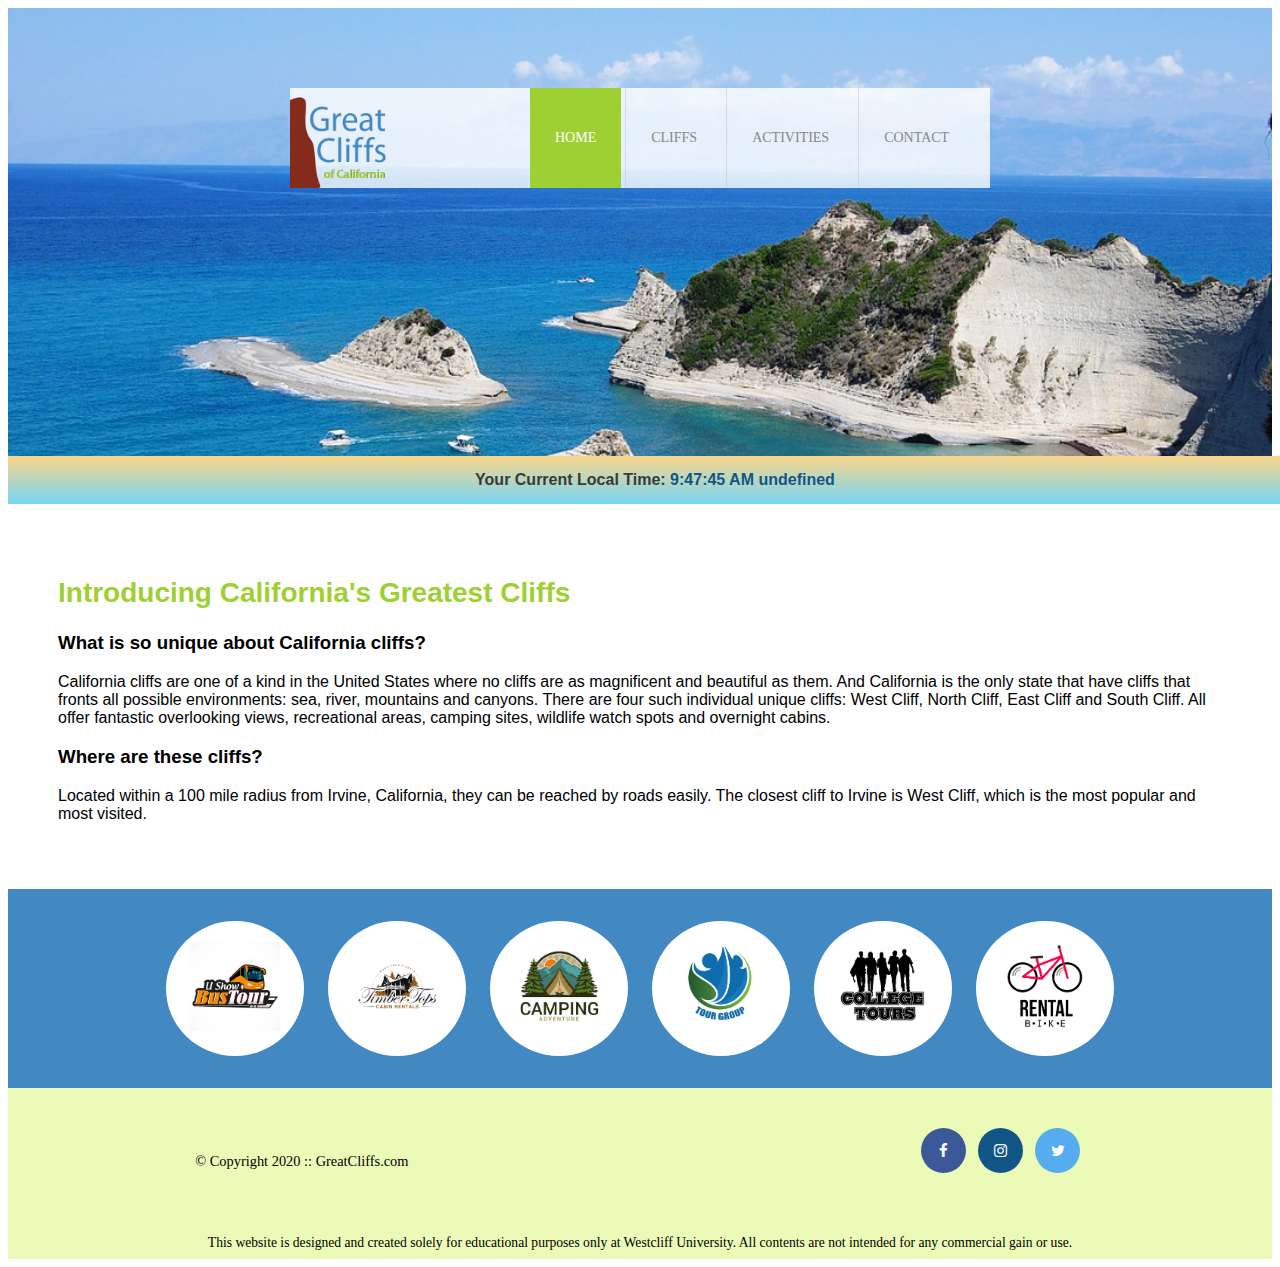
<file: index.html>
<!DOCTYPE html>
<html>
     <!--Sarting the hmtl-->
     <head>
         <!--The title of the page-->
        <title>
            Westcliff website!
        </title>
    <meta charset="utf-8">

    <!-- Font Awesome -->
    <link rel="stylesheet" href="https://cdnjs.cloudflare.com/ajax/libs/font-awesome/4.7.0/css/font-awesome.min.css">
    <link rel="stylesheet" href="style.css">

    </head><!--Update 1.2-->
        <body id="home">
        <div id="container"> <!--Starting Container-->
            <header>
                    <div class="main-header">
                        <div class="logo"> 
                            <img src="images/logo.png" alt="Great Cliffs Logo" widht="125">
                        </div>
                            
            <nav class="main-menu">
                <ul>
                    <li class="active"><a href="index.html">Home</a></li>
                    <li><a href="cliffs.html">Cliffs</a></li>
                    <li><a href="activities.html">Activities</a></li>
                    <li><a href="contact.html">Contact</a><a></li>
                </ul>
            </nav>
        </div>
        </header>
        <section id="timeofday">
            <span>Your Current Local Time: </span>
            <span id="clock">

            </span>
        </section>
    </head>
        <main> <!--Starting the posts-->
            <h2>Introducing California's Greatest Cliffs</h2>
            <h3>What is so unique about California cliffs?</h3>
            <p>California cliffs are one of a kind in the United States where no cliffs are as magnificent and beautiful as them. And California is the only state that have cliffs that fronts all possible environments: sea, river, mountains and canyons. There are four such individual unique cliffs: West Cliff, North Cliff, East Cliff and South Cliff. All offer fantastic overlooking views, recreational areas, camping sites, wildlife watch spots and overnight cabins.</p>
            <h3>Where are these cliffs?</h3>
            <p>Located within a 100 mile radius from Irvine, California, they can be reached by roads easily. The closest cliff to Irvine is West Cliff, which is the most popular and most visited.</p>
        </main>
        <section>
            <ul id="partners">
                <!--<li class="partner"><img src="images/partners/partner-bustour.png" alt="Partner Bus Tours"></li>
                <li class="partner"><img src="images/partners/partner-cabinrental.png" alt="Cabin Rental"></li>
                <li class="partner"><img src="images/partners/partner-campingadv.png" alt="Partner Camping Adventure"></li>
                <li class="partner"><img src="images/partners/partner-collegetours.png" alt="Partner College Tours"></li>
                <li class="partner"><img src="images/partners/partner-rentalbike.png" alt="Partner Bike Rentals"></li>
                <li class="partner"><img src="images/partners/partner-tourgroup.png" alt="Partner Tour Groups"></li>-->
            </ul>
        </section>
        <footer>
            <div id="nondisclaimer">
                <div class="copy">
                    <p>&copy; Copyright 2020 :: GreatCliffs.com</p>
                </div>
                <div class="social">
                    <a href="#" class="fa fa-facebook"></a>
                    <a href="#" class="fa fa-instagram"></a>
                    <a href="#" class="fa fa-twitter"></a>
                </div>
            </div>
            <div id="disclaimer">
                <p>This website is designed and created solely for educational purposes only at Westcliff University. All contents are not intended for any commercial gain or use.</p>
            </div>
        </footer>
        </div> <!--End of the container-->  
        
        <!--JavaScript Clock Code-->
        <script src="js/digclock.js"></script>

        <!--JavaScript Partners Code-->
        <script src="js/site_scripts.js"></script>
    </body>
</html>
</file>
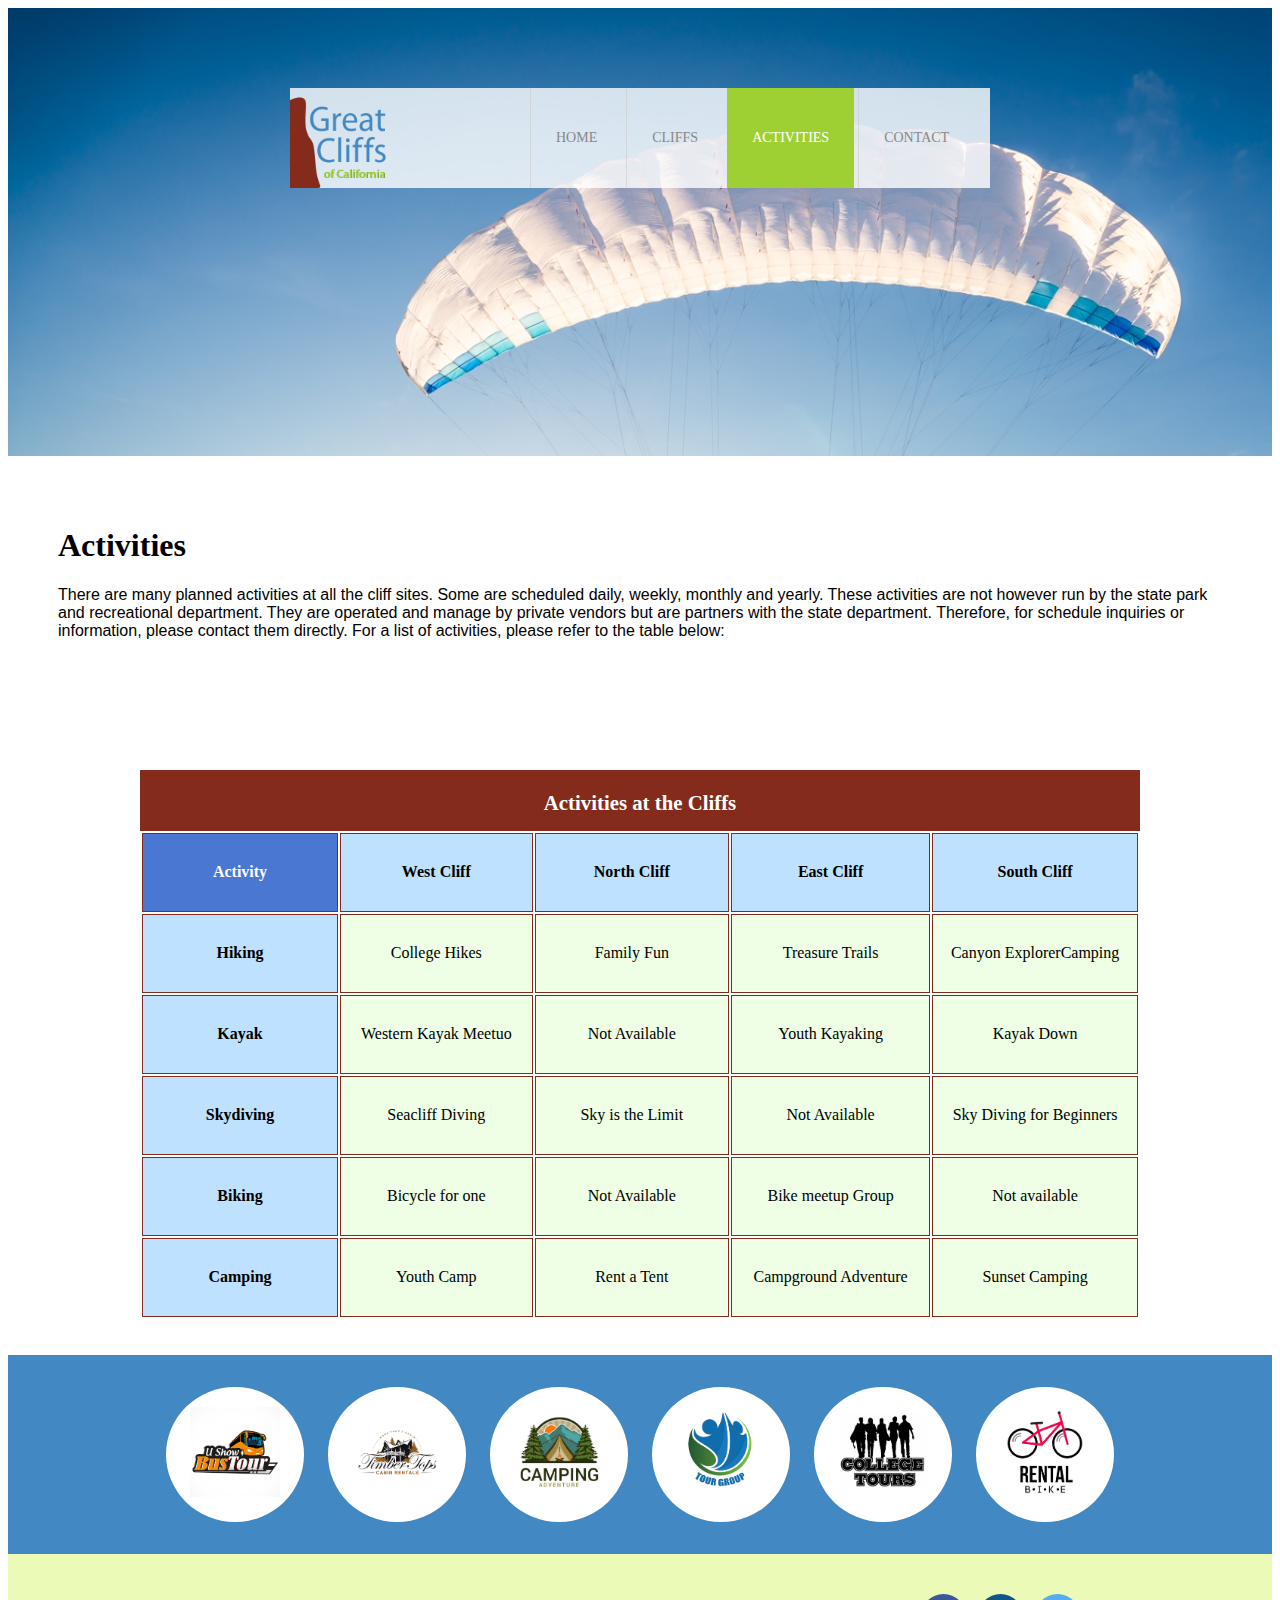
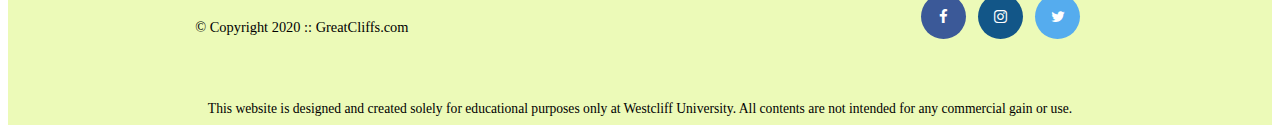
<file: activities.html>
<!DOCTYPE html>
<html>
     <!--Sarting the hmtl-->
     <head>
         <!--The title of the page-->
        <title>
            Westcliff Activities!
        </title>
    <meta charset="utf-8">
    <link rel="stylesheet" href="https://cdnjs.cloudflare.com/ajax/libs/font-awesome/4.7.0/css/font-awesome.min.css">
    <link rel="stylesheet" href="style.css">
    </head><!--Update 1.2-->
    <body id="activities">
        <div id="container"> <!--Starting Container-->
            <header>
                <!--<img src="images/cliff_ocean.jpg" alt="Ocean View Cliff" width="1280" height="564">-->
                    <div class="main-header">
                        <div class="logo"> 
                            <img src="images/logo.png" alt="Great Cliffs Logo" widht="125">
                        </div>

            <nav class="main-menu">
                <ul>
                    <li><a href="index.html">Home</a></li>
                    <li><a href="cliffs.html">Cliffs</a></li>
                    <li class="active"><a href="activities.html">Activities</a></li>
                    <li><a href="contact.html">Contact</a><a></li>
                </ul>
            </nav>
        </div>
    </header>
        <main> <!--Starting the posts-->
        <h1>Activities</h1>
        <!--First Paragraph-->
        <p>There are many planned activities at all the cliff sites. Some are scheduled daily, weekly, monthly and yearly. These activities are not however run by the state park and recreational department. They are operated and manage by private vendors but are partners with the state department. Therefore, for schedule inquiries or information, please contact them directly. For a list of activities, please refer to the table below:</p>
        <!--Table goes here-->   
        </main>
        <table>
            <caption>Activities at the Cliffs</caption>
            <thead>
                <th>Activity</th>
                <th>West Cliff</th>
                <th>North Cliff</th>
                <th>East Cliff</th>
                <th>South Cliff</th>
            </thead>
            <tbody>
                <tr>
                    <td>Hiking</td>
                    <td>College Hikes</td>
                    <td>Family Fun</td>
                    <td>Treasure Trails</td>
                    <td>Canyon ExplorerCamping</td>
                </tr>
                <tr>
                    <td>Kayak</td>
                    <td>Western Kayak Meetuo</td>
                    <td>Not Available</td>
                    <td>Youth Kayaking</td>
                    <td>Kayak Down</td>
               </tr>
               <tr>
                   <td>Skydiving</td>
                   <td>Seacliff Diving</td>
                   <td>Sky is the Limit</td>
                   <td>Not Available</td>
                   <td>Sky Diving for Beginners</td>
               </tr>
               <tr>
                   <td>Biking</td>
                   <td>Bicycle for one</td>
                   <td>Not Available</td>
                   <td>Bike meetup Group</td>
                   <td>Not available</td>
               </tr>
               <tr>
                   <td>Camping</td>
                   <td>Youth Camp</td>
                   <td>Rent a Tent</td>
                   <td>Campground Adventure</td>
                   <td>Sunset Camping</td>
               </tr>
            </tbody>

        </table><br><br>

        <section>
            <ul id="partners"></ul>
        </section>
        <footer>
            <div id="nondisclaimer">
                <div class="copy">
                    <p>&copy; Copyright 2020 :: GreatCliffs.com</p>
                </div>
                <div class="social">
                        <a href="#" class="fa fa-facebook"></a>
                        <a href="#" class="fa fa-instagram"></a>
                        <a href="#" class="fa fa-twitter"></a>
                </div>
            </div>
            <div id="disclaimer">
                <p>This website is designed and created solely for educational purposes only at Westcliff University. All contents are not intended for any commercial gain or use.</p>
            </div>
        </footer>
        </div> <!--End of the container-->  

        <!--Partners Script-->
        <script src="js/site_scripts.js"></script>

    </body>
</html>
</file>
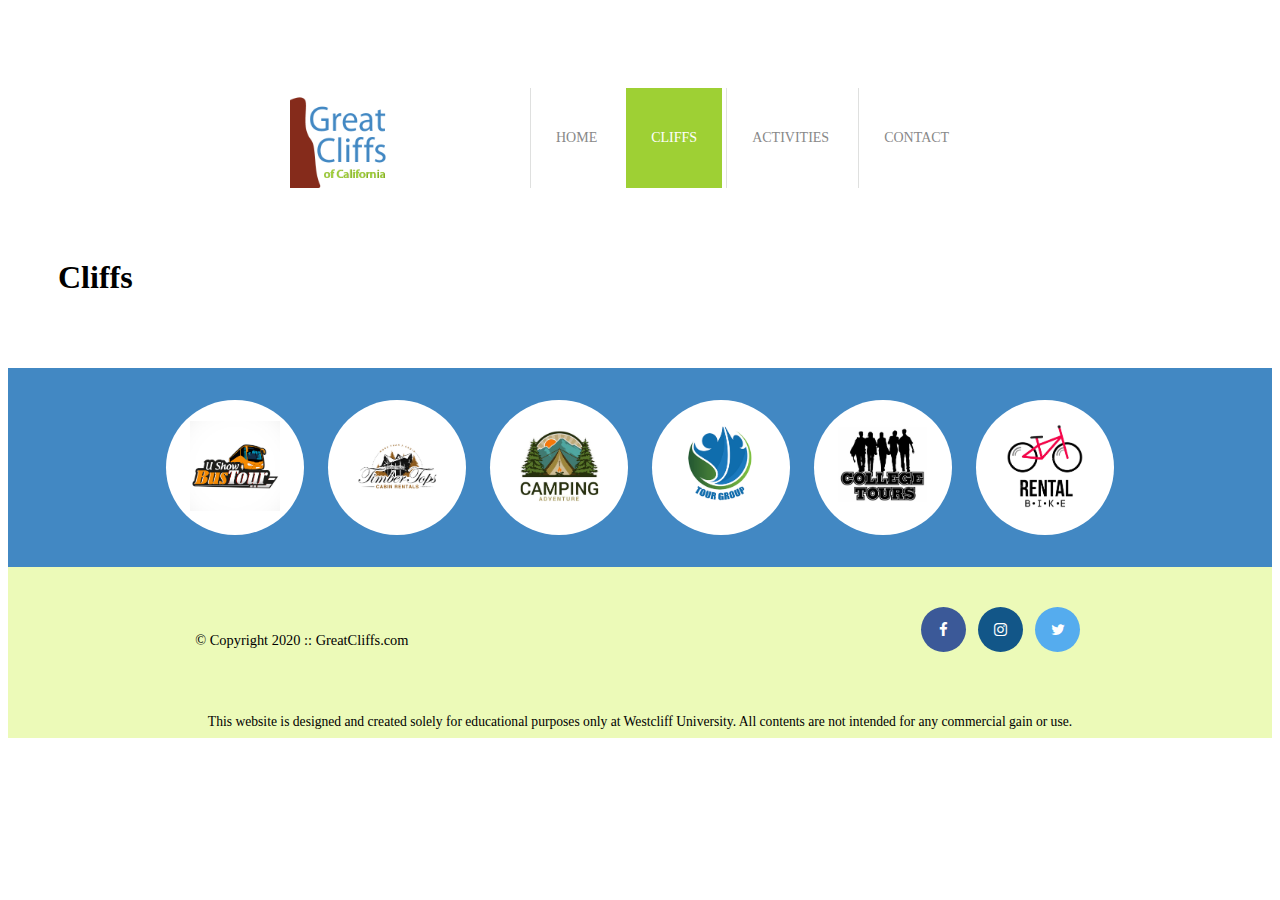
<file: cliffs.html>
<!DOCTYPE html>
<html>
     <!--Sarting the hmtl-->
     <head>
         <!--The title of the page-->
        <title>
            Westcliff Activities!
        </title>
    <meta charset="utf-8">
    <link rel="stylesheet" href="https://cdnjs.cloudflare.com/ajax/libs/font-awesome/4.7.0/css/font-awesome.min.css">
    <link rel="stylesheet" href="style.css">
    </head><!--Update 1.2-->
    <body id="cliffs">
        <div id="container"> <!--Starting Container-->
            <header>
                <!--<img src="images/cliff_ocean.jpg" alt="Ocean View Cliff" width="1280" height="564">-->
                    <div class="main-header">
                        <div class="logo"> 
                            <img src="images/logo.png" alt="Great Cliffs Logo" widht="125">
                        </div>

            <nav class="main-menu">
                <ul>
                    <li><a href="index.html">Home</a></li>
                    <li class="active"><a href="cliffs.html">Cliffs</a></li>
                    <li><a href="activities.html">Activities</a></li>
                    <li><a href="contact.html">Contact</a><a></li>
                </ul>
            </nav>
        </div>
        <main> <!--Starting the posts-->
        <h1>Cliffs</h1>
        <!--First Paragraph-->
        <p></p>

        
        </main>

        <section>
            <ul id="partners"></ul>
        </section>
        <footer>
            <div id="nondisclaimer">
                <div class="copy">
                    <p>&copy; Copyright 2020 :: GreatCliffs.com</p>
                </div>
                <div class="social">
                    <a href="#" class="fa fa-facebook"></a>
                    <a href="#" class="fa fa-instagram"></a>
                    <a href="#" class="fa fa-twitter"></a>
                </div>
            </div>
            <div id="disclaimer">
                <p>This website is designed and created solely for educational purposes only at Westcliff University. All contents are not intended for any commercial gain or use.</p>
            </div>
        </footer>
        </div> <!--End of the container-->  

          <!--Partners Script-->
          <script src="js/site_scripts.js"></script>
    </body>
</html>
</file>
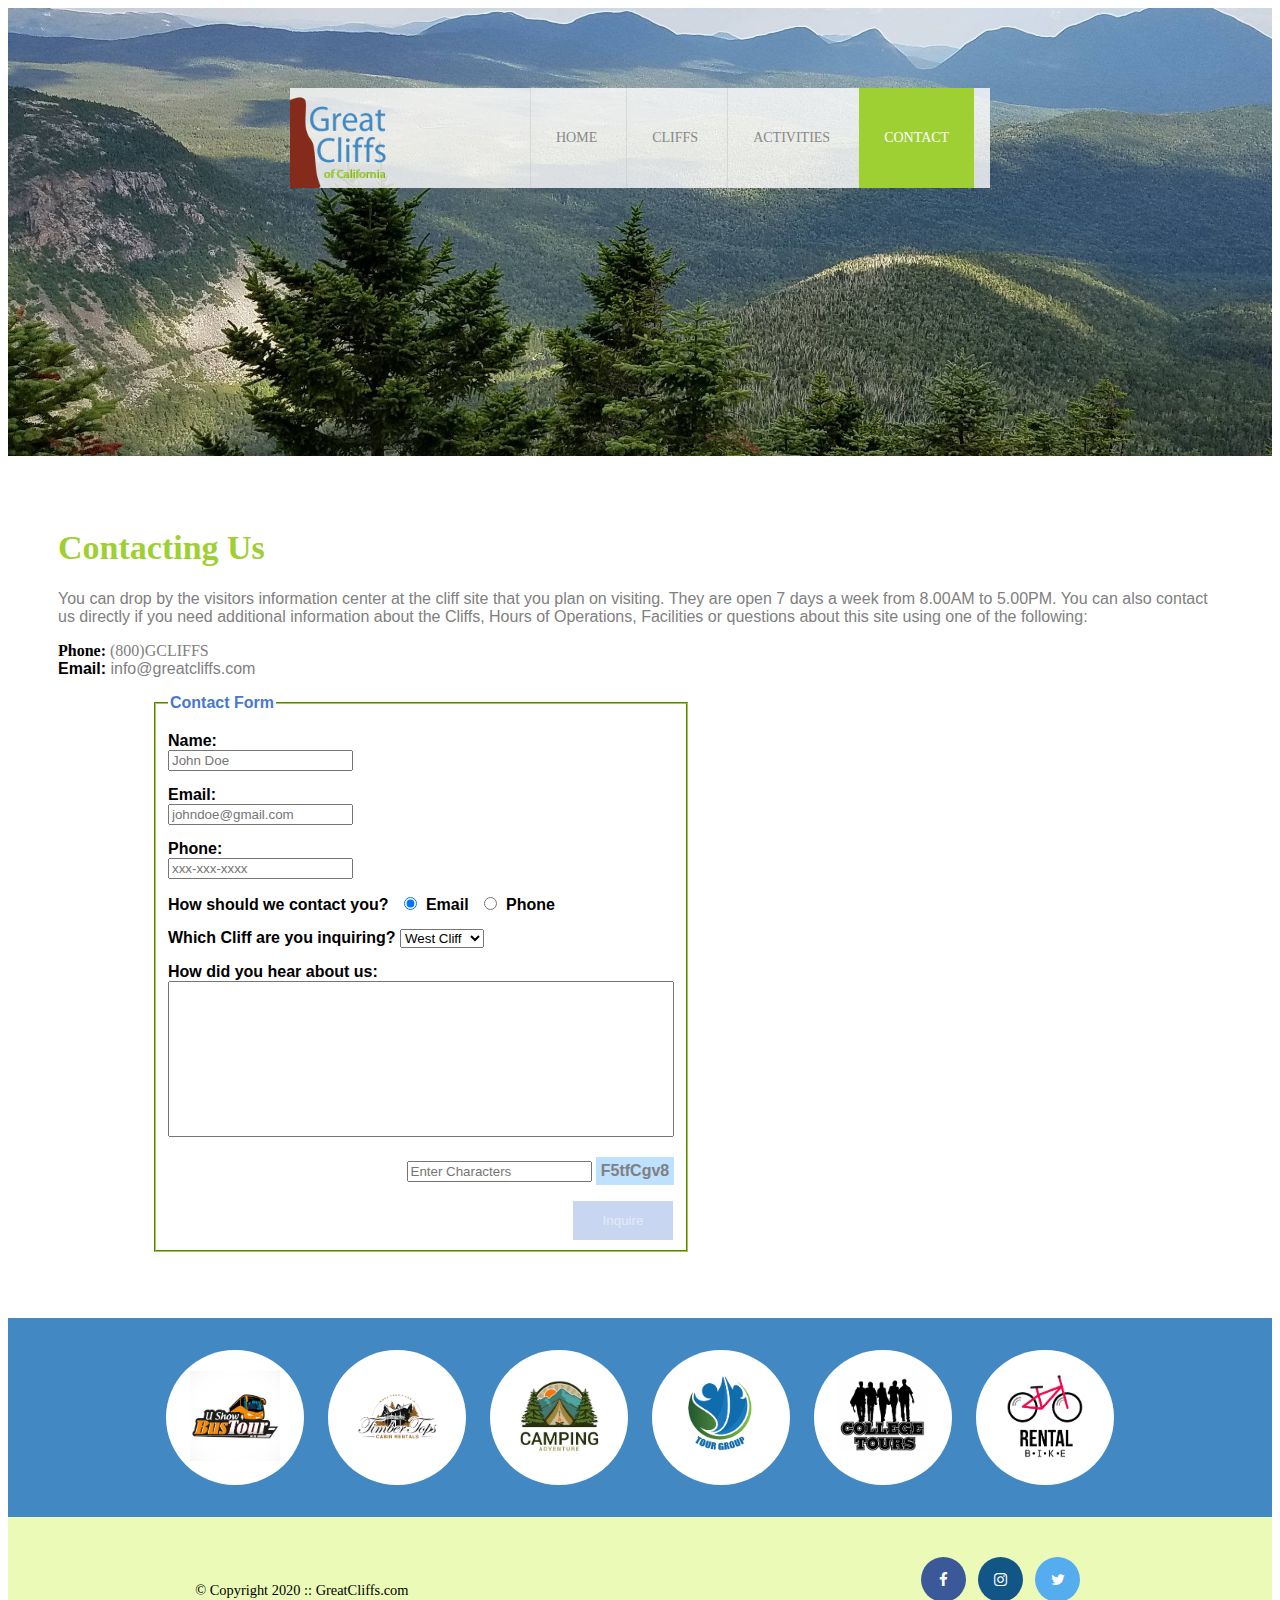
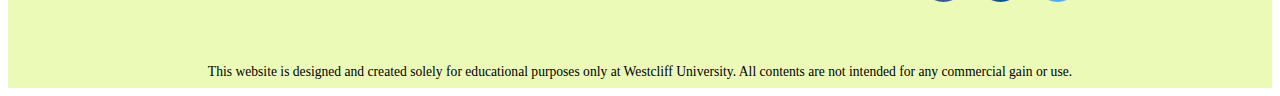
<file: contact.html>
<!DOCTYPE html>
<html>
     <!--Sarting the hmtl-->
     <head>
         <!--The title of the page-->
        <title>Contact!</title>
    <meta charset="utf-8">
    <link rel="stylesheet" href="https://cdnjs.cloudflare.com/ajax/libs/font-awesome/4.7.0/css/font-awesome.min.css">
    <link rel="stylesheet" href="style.css">
    </head><!--Update 1.2-->
    <body id="contact" onLoad="disableButton(true)">
        <div id="container"> <!--Starting Container-->
            <header>
                    <div class="main-header">
                        <div class="logo"> 
                            <img src="images/logo.png" alt="Great Cliffs Logo" widht="125">
                        </div>

            <nav class="main-menu">
                <ul>
                    <li><a href="index.html">Home</a></li>
                    <li><a href="cliffs.html">Cliffs</a></li>
                    <li><a href="activities.html">Activities</a></li>
                    <li class="active"><a href="contact.html">Contact</a><a></li>
                </ul>
            </nav>
        </div>
        </header>
        </div>
        <main> <!--Starting the posts-->
        <h1>Contacting Us</h1>
<p>
You can drop by the visitors information center at the cliff site that you plan on visiting. They are open
7 days a week from 8.00AM to 5.00PM. You can also contact us directly if you need additional information about 
the Cliffs, Hours of Operations, Facilities or questions about this site using one of the following:
</p>
    
<div class="contactinfo">
    <div class="phone">
        <span>Phone:</span>
        <span>(800)GCLIFFS</span>
    </div>
    <div class="email">
        <span>Email:</span>
        <span>info@greatcliffs.com<br></span>
    </div>
</div>

<form action="/contact" method="post">  
<fieldset>  
    <legend>Contact Form</legend>
    <div class="textbox">
        <label>Name:</label> 
        <input type="text" name="name" placeholder="John Doe">  
        <label>Email:</label>  
        <input type="email" name="email" placeholder="johndoe@gmail.com"> 
        <label>Phone:</label>
        <input type="text" name="phone" placeholder="xxx-xxx-xxxx"> 
    </div>
    
    <div class="radios">
        <label>How should we contact you?
        <input type="radio" name="contact" value="email" checked>Email 
        <input type="radio" name="contact" value="phone">Phone</label>
    </div>

    <div class="selectmenu">
        <label>Which Cliff are you inquiring?
        <select>
            <option>West Cliff</option>
            <option>North Cliff</option>
            <option>East Cliff</option>
            <option>South Cliff</option>
        </select></label>  
    </div>
    
    <div class="commentbox">
        <label>How did you hear about us:</label>  
        <textarea></textarea>
    </div>
    <!--Random Codes-->
    <div class="randomcode">
        <input id="codeentered" type="text" name="randomcode" placeholder="Enter Characters">
        <p id="codes"></p>
    </div>

    <div class="button">
        <input id="submit" type="submit" value="Inquire">
    </div> 
</fieldset>  
</form>
        </main>
        <section>
            <ul id="partners"></ul>

        </section>
        <footer>
            <div id="nondisclaimer">
                <div class="copy">
                    <p>&copy; Copyright 2020 :: GreatCliffs.com</p>
                </div>
                <div class="social">
                    <a href="#" class="fa fa-facebook"></a>
                    <a href="#" class="fa fa-instagram"></a>
                    <a href="#" class="fa fa-twitter"></a>
                </div>
            </div>
            <div id="disclaimer">
                <p>This website is designed and created solely for educational purposes only at Westcliff University. All contents are not intended for any commercial gain or use.</p>
            </div>
        </footer>
        </div> <!--End of the container-->  
    
      <!--Partners Script-->
      <script src="js/site_scripts.js"></script>
      <script src="js/randomcodes.js"></script>
    </body>
</html>
</file>
<file: style.css>
/* Header */
        header {
            width: 100%;
            min-height: 400px;
            padding-top: 3em;
        }
        #home header {
            background: no-repeat lightgray url(images/cliff_ocean.jpg);
            background-size: 1500px;
        }
        #activities header {
            background: no-repeat lightgray url(images/runfly.jpg);
            background-size: 1500px;
        }
        #contact header {
            background: no-repeat lightgray url(images/cliff_rock.jpg);
            background-size: 1500px;
        }
        .main-header {
            background-color: rgb(255, 255, 255, 0.8);
            width: 700px;
            margin: 2em auto 0 auto;
            min-height: 100px;
            height: 100px; 
        }
        .main-header .logo img {
            width: 100px;
            height: 100px;
            margin: 0 2em 0 0;
            float: left;
        }
        /* Navigation*/
        .main-menu {
            margin-left: 200px;
            font-weight: 400;
        }
        .main-menu ul li {
            list-style-type: none;
            display: inline-block;
            /*float: left;*/
            padding-left: 25px;
            padding-right: 25px;
            border-left: 1px solid rgba(202, 204, 202, 0.6);
            line-height: 100px;
            text-transform: uppercase;
            font-size: 14px;
        }
        .main-menu ul li a {
            text-decoration: none;
            color: #888;
        }
        .main-menu ul li a:hover {
            color: #9ed034;
        }
        .main-menu ul li.active {
            background: #9ed034;
            border: none;
        }
        .main-menu ul li.active a {
            color: #fff;
        }
        /*Clock*/
        #timeofday {
            text-align: center;
            font-family: Arial, Helvetica, sans-serif;
            font-weight: bold;
            background: linear-gradient(180deg, rgba(251,215,139,1) 0%, rgba(118,213,245,1) 100%);
            margin: auto;
            padding: 15px;

        }
        #timeofday span {
            color: #3a3a3a;
        }
        #timeofday #clock {
            color: #125688;
        }
        /* Main */
        main {
            padding: 50px;
        }
        main h2 {
            font-family: Arial, Helvetica, sans-serif;
            color: #9ed034;
            font-weight: bolder;
            font-size: 28px;
        }
        main h3 {
            font-family: Arial, Helvetica, sans-serif;
        }
        main p {
            font-family: Arial, Helvetica, sans-serif;
        }
        /*Partners*/
        section {
            width: 100%;
            background-color: #4288c3;
        }
        section #partners {
            width: 1200px;
            padding: 2em 0 2em 0;
            margin: 0 auto;
            text-align: center;
        }
        section #partners .partner {
            display: inline-block;
            margin: 0 0.75em;
            padding: 1.3em 1.5em;
            background-color: #fff;
            border-radius: 50%;
        }
        section #partners .partner img {
            width: 90px;
            height: 90px;
        }
        footer {
            width: 100%;
            height: 155px;
            padding-bottom: 1em;
            background-color: #ecfab8;
        }
        footer #nondisclaimer .copy {
            padding: 3.5em 3.5em 3.5em 13em;
            float: left;
            font-size: 0.9em;
        }
        footer #nondisclaimer .social{
            padding: 2.5em;
            margin-right: 9.25em;
            float: right;
        }
        footer #disclaimer {
            clear: both;
        }
        footer #disclaimer p {
            font-size: 0.85em;
            text-align: center;
        }
        footer #nondisclaimer .social .fa {
            padding: 15px;
            font-size: 15px;
            width: 15px;
            text-align: center;
            text-decoration: none;
            margin: 0 4px;
            border-radius: 50%;
        }
        footer #nondisclaimer .social .fa:hover {
            opacity: 0.7;
        }
        footer #nondisclaimer .social .fa-facebook {
            background: #3b5998;
            color: white;
        }
        footer #nondisclaimer .social .fa-twitter {
            background: #55acee;
            color: white;
        }
        footer #nondisclaimer .social .fa-instagram {
            background: #125688;
            color: white;
        }

        /*Activities*/
        table {
            width: 1000px;
            margin: 4em auto 0 auto;
        }
        caption {
            background: #852b1b;
            height: 40px;
            color: #fff;
            font-size: 1.3em;
            font-weight: bold;
            padding-top: 1em;
        }
        thead {
            background: #bde1ff;
        }
        tbody {
            background: #eeffe6;
            text-align: center;
        }
        th, td {
            width: 225px;
            height: 75px;
            vertical-align: middle;
            border: solid 1px #852b1b;
        }
        th:first-child {
            width: 125px;
            height: 50px;
            background: #4977d1;
            color: #fff;
        }
        td:first-child {
            font-weight: bold;
            background: #bde1ff;
        }

        /*Contact*/
        #contact h1 {
            color: #9ed034;
            font-weight: bold;
            font-size: 34px;
        }
        #contact main p {
            font-family: Arial, Helvetica, sans-serif;
            color: gray;
        }
        form legend{
            font-weight: bolder;
            font-family: Arial, Helvetica, sans-serif;
            color: #4977d1;
        }

        .contactinfo{
            text-align: left;
            color:gray;
        }
        span:first-child{
            color: black;
            font-weight: bolder;

        }
        #contact fieldset {
            border-color: #9ed034;
            width: 100px;
            margin: 0 auto 1em 6em;
        }
        #contact label{
            display: block;
            margin: 15px 0 0 0;
            
        }
        #contact .input {
            width: 500px;
        }
        input[type="radio"] {
            width: 25px;
            color: gray;
            font-weight: lighter;

        }
        input[type=submit] {
            /*background-color: #4977D1;*/
            color: white;
            padding: 12px 20px;
            border: none;
            cursor: pointer;
            width: 100px;
            margin-left: 405px;
            display: block;
        }

        .randomcode p {
            display: inline-block;
            background-color:#bde1ff;
            padding: 0.3em;
        }

        .randomcode {
            text-align: right;
        }
        #contact main .email {
            font-family: Arial, Helvetica, sans-serif;
            padding-bottom: 1em;
            color: gray;
        }
        #contact form {
            font-weight: bold;
            font-family: Arial, Helvetica, sans-serif;
        }
        textarea {
            width: 500px;
            height: 150px;
            resize: none;
        }
</file>
